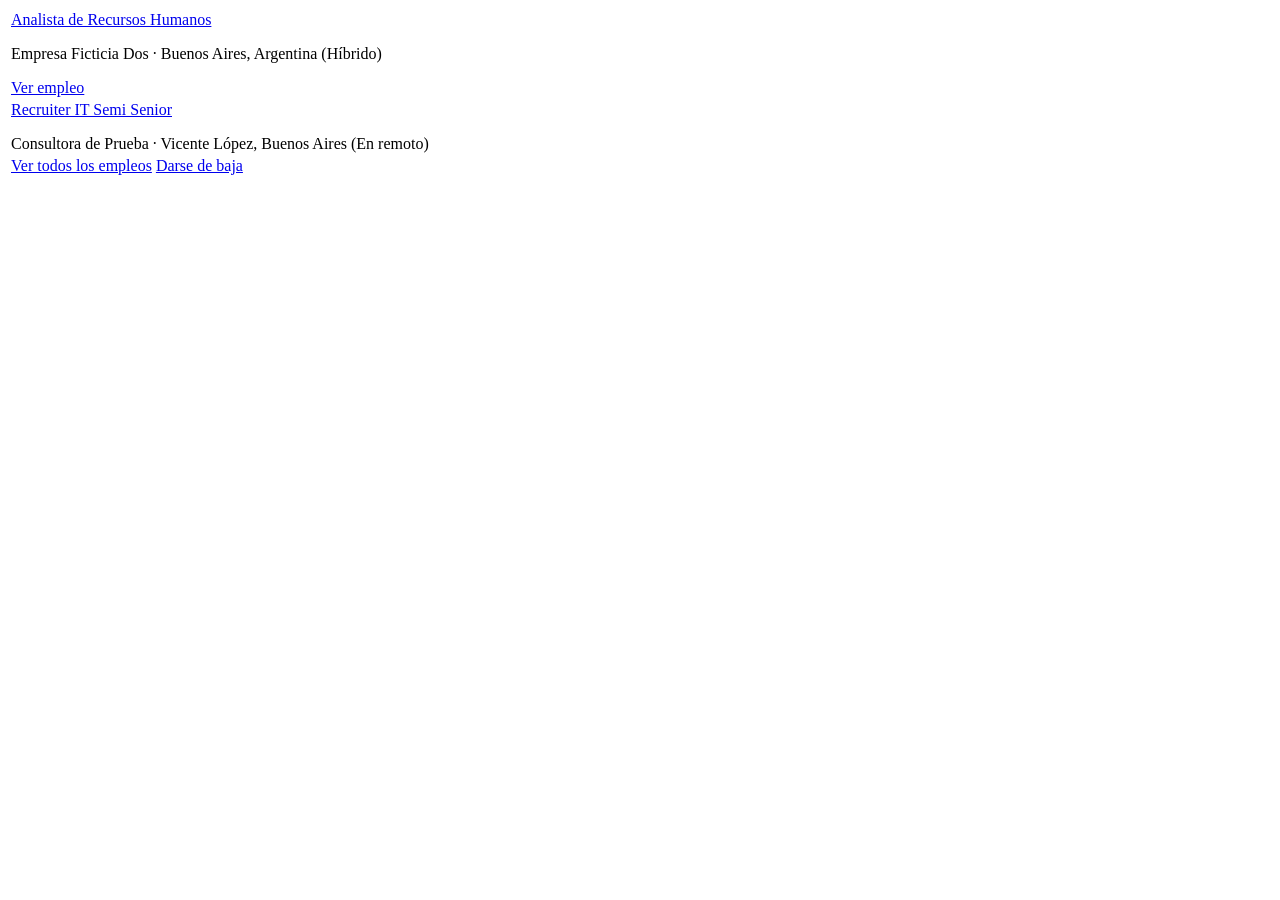
<file: tests/fixtures/linkedin_alert.html>
<!-- DATO DE PRUEBA: email de alerta ficticio con la estructura típica de una alerta de LinkedIn. -->
<html><body>
<table><tr><td>
  <a href="https://www.linkedin.com/comm/jobs/view/4012345678/?trackingId=abc%3D%3D&refId=xyz">Analista de Recursos Humanos</a>
  <p>Empresa Ficticia Dos · Buenos Aires, Argentina (Híbrido)</p>
  <a href="https://www.linkedin.com/comm/jobs/view/4012345678/?trackingId=abc">Ver empleo</a>
</td></tr>
<tr><td>
  <a href="https://www.linkedin.com/comm/jobs/view/4087654321/?trackingId=def">Recruiter IT Semi Senior</a>
  <p>Consultora de Prueba · Vicente López, Buenos Aires (En remoto)</p>
</td></tr>
<tr><td><a href="https://www.linkedin.com/comm/jobs/search?keywords=rrhh">Ver todos los empleos</a>
<a href="https://www.linkedin.com/comm/psettings/email-unsubscribe">Darse de baja</a></td></tr>
</table></body></html>
</file>
